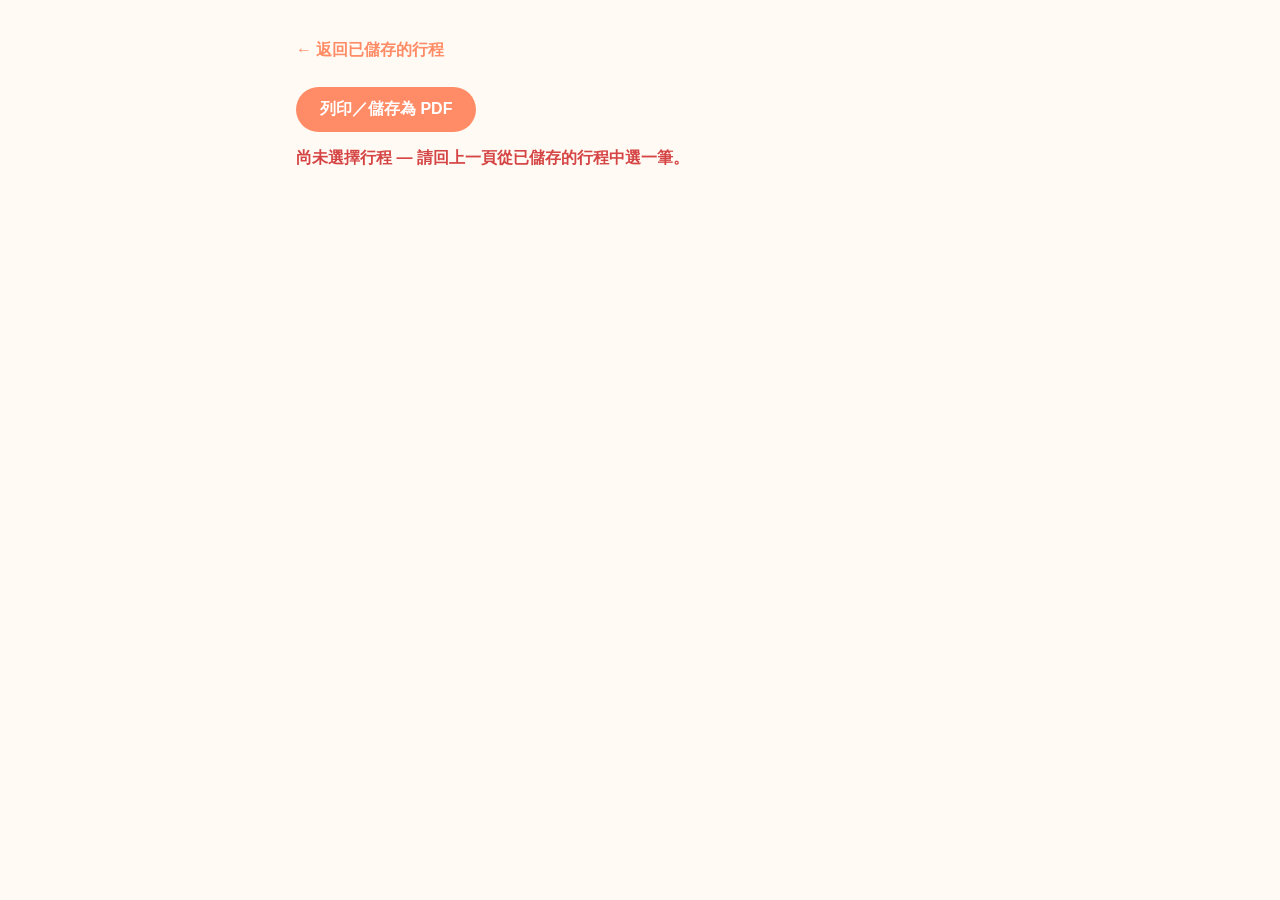
<file: static/export.html>
<!doctype html>
<html lang="zh-Hant">
<head>
  <meta charset="utf-8" />
  <meta name="viewport" content="width=device-width, initial-scale=1" />
  <meta name="theme-color" content="#ff8c66" />
  <meta name="apple-mobile-web-app-capable" content="yes" />
  <meta name="apple-mobile-web-app-status-bar-style" content="black-translucent" />
  <meta name="apple-mobile-web-app-title" content="行程規劃助手" />
  <title>匯出 — 行程規劃助手</title>
  <link rel="manifest" href="/manifest.json" />
  <link rel="icon" href="/icon-192.png" />
  <link rel="apple-touch-icon" href="/icon-192.png" />
  <link rel="stylesheet" href="style.css" />
</head>
<body>
  <main class="page export-page">
    <div class="no-print">
      <p><a href="/trips.html">&larr; 返回已儲存的行程</a></p>
      <button id="print-button" type="button">列印／儲存為 PDF</button>
    </div>

    <p id="export-error" class="hidden error-text"></p>

    <article id="export-content" class="hidden">
      <img id="export-cover" class="export-cover" alt="" />
      <h1 id="export-title"></h1>
      <p id="export-meta" class="export-meta"></p>
      <div id="export-days"></div>
    </article>
  </main>

  <script src="format.js"></script>
  <script src="export.js"></script>
</body>
</html>
</file>
<file: static/style.css>
:root {
  --coral: #ff8c66;
  --sunny: #ffc94d;
  --sky: #6ec6ff;
  --bg: #fffaf3;
  --card-bg: #ffffff;
  --text: #3a2e2c;
  --radius: 16px;
}

* {
  box-sizing: border-box;
}

body {
  margin: 0;
  font-family: -apple-system, "Noto Sans TC", "Segoe UI", sans-serif;
  background: var(--bg);
  color: var(--text);
}

.page {
  max-width: 720px;
  margin: 0 auto;
  padding: 24px 16px 64px;
}

h1 {
  color: var(--coral);
}

.card {
  background: var(--card-bg);
  border-radius: var(--radius);
  box-shadow: 0 4px 16px rgba(0, 0, 0, 0.06);
  padding: 20px;
  margin-bottom: 20px;
}

.hidden {
  display: none;
}

label {
  display: block;
  margin-bottom: 14px;
  font-weight: 600;
}

label.checkbox {
  display: inline-flex;
  align-items: center;
  gap: 8px;
  font-weight: 400;
  margin-right: 8px;
  margin-bottom: 8px;
  padding: 10px 12px;
  min-height: 44px;
  border-radius: 999px;
  background: #f7f2ea;
}

label.checkbox input[type="checkbox"] {
  width: 20px;
  height: 20px;
  accent-color: var(--coral);
  flex-shrink: 0;
}

input[type="text"],
input[type="date"],
input[type="number"] {
  width: 100%;
  padding: 10px 12px;
  margin-top: 6px;
  min-height: 44px;
  border: 1px solid #e5ddd4;
  border-radius: 10px;
  font-size: 1rem;
}

fieldset {
  border: none;
  padding: 0;
  margin: 0 0 14px;
}

legend {
  font-weight: 600;
  margin-bottom: 8px;
}

button {
  background: var(--coral);
  color: white;
  border: none;
  border-radius: 999px;
  padding: 12px 24px;
  min-height: 44px;
  font-size: 1rem;
  font-weight: 600;
  cursor: pointer;
}

button:hover {
  background: #ff7a4d;
}

#step-list {
  list-style: none;
  padding: 0;
  margin: 0;
  display: flex;
  flex-direction: column;
  gap: 10px;
}

.step {
  border-radius: 12px;
  padding: 10px 14px;
  border-left: 4px solid var(--sky);
  background: #f6fbff;
  overflow-wrap: anywhere;
}

.step.thought {
  border-left-color: var(--sunny);
  background: #fffaf0;
}

.step.action {
  border-left-color: var(--sky);
  background: #f2f9ff;
}

.step.observation {
  border-left-color: #a7e3b8;
  background: #f3fdf5;
}

.step.reflection {
  border-left-color: var(--coral);
  background: #fff3ee;
}

.step.error {
  border-left-color: #d64545;
  background: #fdeded;
}

.step .step-label {
  font-size: 0.75rem;
  text-transform: uppercase;
  letter-spacing: 0.04em;
  opacity: 0.65;
}

#result-view.status-infeasible,
#result-view.status-no_results,
#result-view.status-failed_max_iterations {
  border-left: 6px solid var(--sunny);
}

#result-view.status-done {
  border-left: 6px solid #a7e3b8;
}

.day-block {
  margin-top: 14px;
}

.day-block h3 {
  margin-bottom: 6px;
}

.day-block ul {
  margin: 0;
  padding-left: 0;
  list-style: none;
}

.day-block li {
  margin-bottom: 6px;
}

.day-block details {
  border-radius: 10px;
  background: #f6fbff;
  padding: 8px 12px;
}

.day-block summary {
  cursor: pointer;
  font-weight: 600;
}

.day-block summary::marker {
  color: var(--sky);
}

.stop-description {
  margin: 8px 0 0;
  padding-top: 8px;
  border-top: 1px dashed var(--line-soft, #e5ddd4);
  color: #5a4d47;
  font-size: 0.92rem;
  line-height: 1.7;
}

.day-return-note {
  margin: 10px 0 0;
  color: #8a7a6d;
  font-size: 0.9rem;
}

#map-section {
  margin-top: 18px;
}

#map-tabs {
  display: flex;
  gap: 6px;
  margin-bottom: 10px;
  flex-wrap: wrap;
}

#map-tabs button {
  background: #fff;
  color: var(--text);
  border: 1px solid #e5ddd4;
  border-radius: 999px;
  padding: 6px 14px;
  font-size: 0.9rem;
  font-weight: 600;
  cursor: pointer;
}

#map-tabs button[aria-selected="true"] {
  background: var(--sky);
  border-color: var(--sky);
  color: #16324a;
}

#map {
  width: 100%;
  height: 320px;
  border-radius: var(--radius);
  background: #eef3f6;
}

#map-unavailable {
  color: #8a7a6d;
  font-size: 0.9rem;
}

.page a {
  color: var(--coral);
  font-weight: 600;
  text-decoration: none;
}

#trips-list {
  display: flex;
  flex-direction: column;
  gap: 14px;
  margin-top: 16px;
}

.trip-card {
  display: flex;
  gap: 14px;
  background: var(--card-bg);
  border-radius: var(--radius);
  box-shadow: 0 4px 16px rgba(0, 0, 0, 0.06);
  padding: 14px;
  align-items: center;
}

.trip-cover {
  width: 80px;
  height: 80px;
  object-fit: cover;
  border-radius: 12px;
  flex-shrink: 0;
  background: #f7f2ea;
}

.trip-info {
  flex: 1;
  min-width: 0;
}

.trip-info h3 {
  margin: 0 0 4px;
}

.trip-info p {
  margin: 0 0 8px;
  color: #8a7a6d;
  font-size: 0.9rem;
}

.trip-export {
  display: inline-block;
  color: var(--coral);
  font-weight: 600;
  font-size: 0.85rem;
  text-decoration: none;
  margin-right: 10px;
}

.trip-delete {
  background: #fff;
  color: #d64545;
  border: 1px solid #f3d4d4;
  padding: 6px 14px;
  min-height: 36px;
  font-size: 0.85rem;
}

.trip-delete:hover {
  background: #fdeded;
}

#trips-empty {
  color: #8a7a6d;
  margin-top: 16px;
}

.error-text {
  color: #d64545;
  font-weight: 600;
}

/* --- Past runs (ticket #9) ------------------------------------------- */

#runs-list {
  display: flex;
  flex-direction: column;
  gap: 14px;
  margin-top: 16px;
}

.run-card {
  display: flex;
  gap: 14px;
  align-items: center;
  justify-content: space-between;
  background: var(--card-bg);
  border-radius: var(--radius);
  box-shadow: 0 4px 16px rgba(0, 0, 0, 0.06);
  padding: 14px;
}

.run-info h3 {
  margin: 0 0 4px;
}

.run-info p {
  margin: 0 0 8px;
  color: #8a7a6d;
  font-size: 0.9rem;
}

.run-status {
  display: inline-block;
  padding: 3px 10px;
  border-radius: 999px;
  font-size: 0.75rem;
  font-weight: 600;
  background: #f7f2ea;
  color: #8a7a6d;
}

.run-status-done {
  background: #eafaf0;
  color: #2f8a55;
}

.run-status-infeasible,
.run-status-no_results,
.run-status-failed_max_iterations {
  background: #fff8e8;
  color: #b3821a;
}

.run-replay {
  flex-shrink: 0;
  color: var(--coral);
  font-weight: 600;
  text-decoration: none;
  white-space: nowrap;
}

#runs-empty {
  color: #8a7a6d;
  margin-top: 16px;
}

/* --- One-page export (ticket #8) ------------------------------------- */

.no-print button {
  margin-top: 10px;
}

.export-cover {
  width: 100%;
  max-height: 280px;
  object-fit: cover;
  border-radius: var(--radius);
  background: #f7f2ea;
}

.export-meta {
  color: #8a7a6d;
  margin-top: 4px;
}

.export-day {
  margin-top: 24px;
  break-inside: avoid;
  page-break-inside: avoid;
}

.export-map {
  width: 100%;
  max-width: 600px;
  height: auto;
  border-radius: var(--radius);
  margin: 10px 0;
}

.export-map-unavailable {
  color: #8a7a6d;
  font-size: 0.9rem;
}

.export-stops {
  list-style: none;
  padding: 0;
  margin: 0;
  display: flex;
  flex-direction: column;
  gap: 10px;
}

.export-stop {
  display: flex;
  gap: 12px;
  align-items: center;
}

.export-thumb {
  width: 56px;
  height: 56px;
  object-fit: cover;
  border-radius: 10px;
  flex-shrink: 0;
  background: #f7f2ea;
}

.export-stop div {
  display: flex;
  flex-direction: column;
  gap: 2px;
}

.export-stop span {
  color: #8a7a6d;
  font-size: 0.85rem;
}

.export-stop-description {
  margin: 4px 0 0;
  color: #5a4d47;
  font-size: 0.85rem;
  line-height: 1.6;
}

.export-return-note {
  margin: 10px 0 0;
  color: #8a7a6d;
  font-size: 0.9rem;
}

@media print {
  .no-print {
    display: none;
  }

  body {
    background: #fff;
  }

  .export-page {
    max-width: none;
    padding: 0;
  }
}

@media (max-width: 480px) {
  .page {
    padding: 16px 12px 48px;
  }

  #map {
    height: 240px;
  }

  .trip-card {
    flex-direction: column;
    align-items: flex-start;
  }

  .trip-cover {
    width: 100%;
    height: 140px;
  }

  .run-card {
    flex-direction: column;
    align-items: flex-start;
  }

  .export-stop {
    align-items: flex-start;
  }
}
</file>
